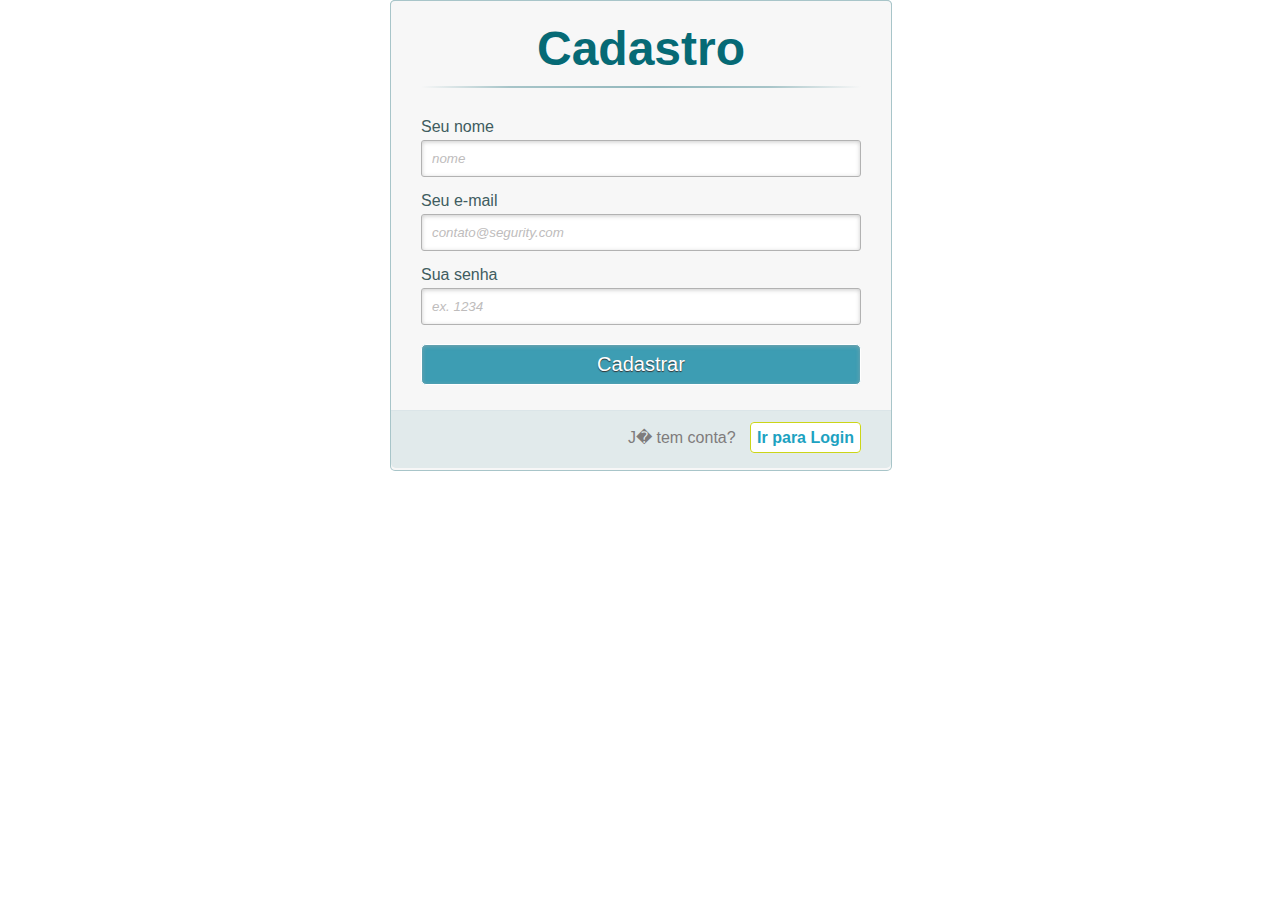
<file: index-1.html>
<!DOCTYPE html>
<head>
  <meta charset="UTF-8" />
  <title>Formul�rio de Login e Registro com HTML5 e CSS3</title>
  <meta name="viewport" content="width=device-width, initial-scale=1.0"> 
  <link rel="stylesheet" type="text/css" href="style.css" />
</head>
<body>
  <div class="container" >
    <a class="links" id="paracadastro"></a>
    <a class="links" id="paralogin"></a>
     
    <div class="content">      
      <!--FORMUL�RIO DE LOGIN-->
      <div id="login">
        <form method="post" action=""> 
          <h1>Login</h1> 
          <p> 
            <label for="nome_login">Seu nome</label>
            <input id="nome_login" name="nome_login" required="required" type="text" placeholder="ex. contato@wolverine.com"/>
          </p>
           
          <p> 
            <label for="email_login">Seu e-mail</label>
            <input id="email_login" name="email_login" required="required" type="password" placeholder="ex. senha" /> 
          </p>
           
          <p> 
            <input type="checkbox" name="manterlogado" id="manterlogado" value="" /> 
            <label for="manterlogado">Manter-me logado</label>
          </p>
           
          <p> 
            <input type="submit" value="Logar" /> 
          </p>
           
          <p class="link">
            Ainda n�o tem conta?
            <a href="#paracadastro">Cadastre-se</a>
          </p>
        </form>
      </div>
 
      <!--FORMUL�RIO DE CADASTRO-->
      <div id="cadastro">
        <form method="post" action=""> 
          <h1>Cadastro</h1> 
           
          <p> 
            <label for="nome_cad">Seu nome</label>
            <input id="nome_cad" name="nome_cad" required="required" type="text" placeholder="nome" />
          </p>
           
          <p> 
            <label for="email_cad">Seu e-mail</label>
            <input id="email_cad" name="email_cad" required="required" type="email" placeholder="contato@segurity.com"/> 
          </p>
           
          <p> 
            <label for="senha_cad">Sua senha</label>
            <input id="senha_cad" name="senha_cad" required="required" type="password" placeholder="ex. 1234"/>
          </p>
           
          <p> 
            <input type="submit" value="Cadastrar"/> 
          </p>
           
          <p class="link">  
            J� tem conta?
            <a href="#paralogin"> Ir para Login </a>
          </p>
        </form>
      </div>
    </div>
  </div>  
</body>
</html>
</file>
<file: style.css>
/* CSS reset */
*, *:before, *:after { 
  margin:0;
  padding:0;
  font-family: Arial,sans-serif;
}
 
/* remove a linha dos links */
a{
  text-decoration: none;
}
 
/* esconde as ancoras da tela */
a.links{
  display: none;
}

.content{
  width: 500px;
  min-height: 560px;    
  margin: 0px auto;
  position: relative;   
}
h1{
  font-size: 48px;
  color: #066a75;
  padding: 2px 0 10px 0;
  font-family: Arial,sans-serif;
  font-weight: bold;
  text-align: center;
  padding-bottom: 30px;
}
h1:after{
  content: ' ';
  display: block;
  width: 100%;
  height: 2px;
  margin-top: 10px;
  background: -webkit-linear-gradient(left, rgba(147,184,189,0) 0%,rgba(147,184,189,0.8) 20%,rgba(147,184,189,1) 53%,rgba(147,184,189,0.8) 79%,rgba(147,184,189,0) 100%); 
  background: linear-gradient(left, rgba(147,184,189,0) 0%,rgba(147,184,189,0.8) 20%,rgba(147,184,189,1) 53%,rgba(147,184,189,0.8) 79%,rgba(147,184,189,0) 100%); 
}
p{
  margin-bottom:15px;
}
 
.content p:first-child{
  margin: 0px;
}
 
label{
  color: #405c60;
  position: relative;
}
placeholder */
::-webkit-input-placeholder  {
  color: #bebcbc; 
  font-style: italic;
}
 
/* placeholder */
::-webkit-input-placeholder {
  color: #bebcbc;
  font-style: italic;
}
input:-moz-placeholder,
textarea:-moz-placeholder{
  color: #bebcbc;
  font-style: italic;
}
input {
  outline: none;
}
 
/*estilo dos input,  menos o checkbox */
input:not([type="checkbox"]){
  width: 95%;
  margin-top: 4px;
  padding: 10px;    
  border: 1px solid #b2b2b2;
 
  -webkit-border-radius: 3px;
  border-radius: 3px;
 
  -webkit-box-shadow: 0px 1px 4px 0px rgba(168, 168, 168, 0.6) inset;
  box-shadow: 0px 1px 4px 0px rgba(168, 168, 168, 0.6) inset;
 
  -webkit-transition: all 0.2s linear;
  transition: all 0.2s linear;
}
 
/*estilo do bot�o submit */
input[type="submit"]{
  width: 100%!important;
  cursor: pointer;  
  background: rgb(61, 157, 179);
  padding: 8px 5px;
  color: #fff;
  font-size: 20px;  
  border: 1px solid #fff;   
  margin-bottom: 10px;  
  text-shadow: 0 1px 1px #333;
 
  -webkit-border-radius: 5px;
  border-radius: 5px;
 
  transition: all 0.2s linear;
}
 
/*estilo do bot�o submit no hover */
input[type="submit"]:hover{
  background: #4ab3c6;
}
.link{
  position: absolute;
  background: #e1eaeb;
  color: #7f7c7c;
  left: 0px;
  height: 20px;
  width: 440px;
  padding: 17px 30px 20px 30px;
  font-size: 16px;
  text-align: right;
  border-top: 1px solid #dbe5e8;
 
  -webkit-border-radius: 0 0  5px 5px;
  border-radius: 0 0  5px 5px;
}
 
.link a {
  font-weight: bold;
  background: #ffffff ;
  padding: 6px;
  color: rgb(29, 162, 193);
  margin-left: 10px;
  border: 1px solid #cbd518;
 
  -webkit-border-radius: 4px;
  border-radius: 4px;  
 
  -webkit-transition: all 0.4s linear;
  transition: all 0.4s  linear;
}
 
.link a:hover {
  color: #39bfd7;
  background: #f7f7f7;
  border: 1px solid #4ab3c6;
}
#cadastro, 
#login{
  position: absolute;
  top: 0px;
  width: 88%;   
  padding: 18px 6% 60px 6%;
  margin: 0 0 35px 0;
  background: #c6674a;
  border: 1px solid rgba(147, 184, 189,0.8);
   
  -webkit-box-shadow: 5px;
  border-radius: 5px;
   
  -webkit-animation-duration: 0.5s;
  -webkit-animation-timing-function: ease;
  -webkit-animation-fill-mode: both;
 
  animation-duration: 0.5s;
  animation-timing-function: ease;
  animation-fill-mode: both;
}
#cadastro, 
#login{
  position: absolute;
  top: 0px;
  width: 88%;   
  padding: 18px 6% 60px 6%;
  margin: 0 0 35px 0;
  background: #f7f7f7;
  border: 1px solid rgba(147, 184, 189,0.8);
   
  -webkit-box-shadow: 5px;
  border-radius: 5px;
   
  -webkit-animation-duration: 0.5s;
  -webkit-animation-timing-function: ease;
  -webkit-animation-fill-mode: both;
 
  animation-duration: 0.5s;
  animation-timing-function: ease;
  animation-fill-mode: both;
}
*fadeInLeft*/
@-webkit-keyframes fadeInLeft {
  0% {
    opacity: 0;
    -webkit-transform: translateX(-20px);
  }
  100% {
    opacity: 1;
    -webkit-transform: translateX(0);
  }
}
 
@keyframes fadeInLeft {
  0% {
    opacity: 0;
    transform: translateX(-20px);
  }
  100% {
    opacity: 1;
    transform: translateX(0);
  }
}
 
/*fadeOutLeft*/
@-webkit-keyframes fadeOutLeft {
  0% {
    opacity: 1;
    -webkit-transform: translateX(0);
  }
  100% {
    opacity: 0;
    -webkit-transform: translateX(-20px);
  }
}
 
@keyframes fadeOutLeft {
  0% {
    opacity: 1;
    transform: translateX(0);
  }
  100% {
    opacity: 0;
    transform: translateX(-20px);
  }
}
</file>
